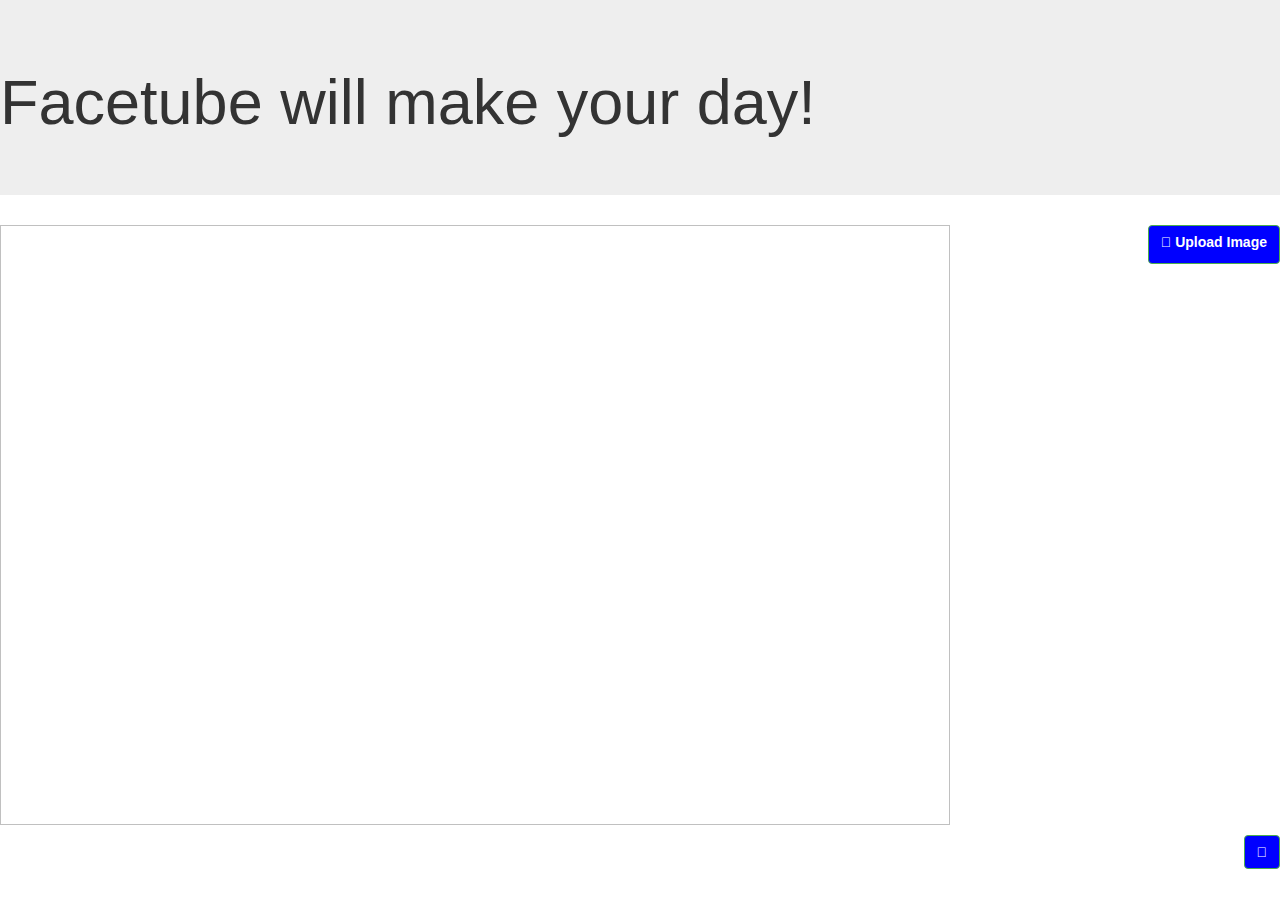
<file: youtube.html>
<!DOCTYPE html>
<html lang="en">

<head>
  <meta charset="UTF-8">
  <title>Face recognition</title>


  <link rel="stylesheet" href="https://maxcdn.bootstrapcdn.com/bootstrap/3.3.7/css/bootstrap.min.css">
  <link rel="stylesheet" href="assets/css/style.css">

</head>

<body>
  <div class="jumbotron">

    <h1>Facetube will make your day!</h1>
        </div>
        <p><input type="file" accept="image/*" name="image" id="file" onchange="loadFile(event)" style="display: none;">
        </p>
        <button type="button" class="btn btn-success"> 
          
        <span class="glyphicon-search" aria-hidden="true">
          
          <label for="file" style="cursor: pointer;">Upload Image</label>
        </span>
          </button>

        <p><img id="output" width="950" height="600" /></p>
        <button type="button" class="btn btn-success"> <span class="glyphicon-search" aria-hidden="true">
        <script>
          var loadFile = function (event) {
            var image = document.getElementById('output');
            image.src = URL.createObjectURL(event.target.files[0]);
            console.log($('#output').attr('src'));

            var x = $('#output').attr('src');
            $('body').append('<img src="' + x + '"/>')
          };
        </script>


      </div>


</body>

</html>
</file>
<file: assets/css/style.css>
.container {
	background-image: url("assets/images/background1.jpg");
  background-size: cover;
  Background-repeat: no-repeat;
	
}
p.navbar-brand{
  font: italic, bold;
  color: gold;

}
.panel-body{
	text-align: center;
  top: 50%;
  left: 50%;
  transform: translate(-50%, -50%);
  color: lightblue;

}
.col-lg-3{
	float: right;
  font-style: italic;
  margin-left: 70%;
  height: 150px;
  width: 300px;
}
btn.btn-primary{
  color: red;
  float: center;
}
.btn.btn-success{
	float: right;
  background: blue;
  color: white;


}


.hero-text {
  text-align: center;
  position: absolute;
  top: 50%;
  left: 50%;
  transform: translate(-50%, -50%);
  color: white;
}



.hero-text {
  text-align: center;
  position: relative;
  top: 50%;
  float: center;
  color: whitesmoke;}


#video{
  width:100%;
  height:650px;
}

::-webkit-scrollbar {
  width: 0px;  /* remove scrollbar space */
  background: transparent;  /* optional: just make scrollbar invisible */
}
/* optional: show position indicator in red */
/*::-webkit-scrollbar-thumb {
  background: #FF0000;
}*/

#wrapper{
max-width:100%;
padding:20px 75px 50px 45px;
position:relative;
}

button:focus {outline:0 !important;}

.left-controls{

position:absolute;
top:0;
left:0;
width:4%;
height:1000px;
z-index:40;
background:#fff;
opacity:1;
cursor:pointer;
text-align:center;
webkit justify content: center;
justify-content:center;
display: webkit box;
display: webkit flex;
display: moz box;
display:ms flexbox;
display:flex;
color:#fff;

}

.fa-chevron-left-extra
{
align-self:center;
position:relative;
height:auto;
top:-250px;
transform-origin: 55% 50%;
font-style:normal;
font-weight:400;
line-height:1;
font-variant:normal;
text-transform:none;
font-size:2.5vw;
transition:transform .1s ease-out 0s;
transition-property: transform;
transition-duration: 0.1s;
transition-timing-function: ease-out;
transition-delay: 0s;
color:blue;
opacity:.1;
}


.right-controls{
position:absolute;
top:0;
right:0;
width:4%;
height:1000px;
z-index:40;
background:#fff;
opacity:1;
cursor:pointer;
text-align:center;
webkit justify content: center;
justify-content:center;
display: webkit box;
display: webkit flex;
display: moz box;
display:ms flexbox;
display:flex;
color:#fff;
}

.fa-chevron-right-extra
{
align-self:center;
position:relative;
height:auto;
top:-250px;
transform-origin: 55% 50%;
font-style:normal;
font-weight:400;
line-height:1;
font-variant:normal;
text-transform:none;
font-size:2.5vw;
transition:transform .1s ease-out 0s;
transition-property: transform;
transition-duration: 0.1s;
transition-timing-function: ease-out;
transition-delay: 0s;
color:blue;
opacity:.1;
}

.title{
color:#eee;
}

.module-section{
max-width: 100%;


overflow: hidden;
overflow-x:scroll;
border-left:1px solid #fff;
border-right:1px solid #fff;

}

ul{
width:600em;
list-style-type:none;
padding:20px 0 50px 0;



}

#content{
position:relative;
}

/*
.arrow-guides, .arrow-guides:hover{

font-size:29px;
font-family: FontAwesome;
font-style: normal;
font-weight: normal;
float:left;
position:relative;
top:80px;
left:-10px;
padding: 10px 5px 5px 2px;
background:#999;
color:#fff;
}
*/

/*
.arrow-guides-right, .arrow-guides-right:hover{

font-size:29px;
font-family: FontAwesome;
font-style: normal;
font-weight: normal;
float:right;
position:relative;
bottom:185px;
right:-40px;
padding: 10px 2px 5px 5px;
background:#999;
color:#fff;
}

*/


.imagecard{
  width:100%;
  height:200px;
  padding : 1% 2% 1% 2%;
  -moz-box-shadow: 0px 1px 5px 0px #676767;
  -webkit-box-shadow: 0px 1px 5px 0px #676767;
  box-shadow: 0px 1px 5px 0px #676767;
  margin-bottom: 10px;
}
#image{
  width:100%;
  height:50%;
}

.card{
width: 25em;
height:350px;
background:#fff;
float:left;
margin-right:10px;
margin-bottom:50px;
cursor:pointer;
transform: scale(1);
visibility:visible;
-moz-box-shadow: 0px 1px 5px 0px #676767;
-webkit-box-shadow: 0px 1px 5px 0px #676767;
box-shadow: 0px 1px 5px 0px #676767;

}

.card:hover{
cursor:pointer;
transform: scale(1);
visibility:visible;
transition: all .2s ease-in-out;
transform: scale(1.1); 
z-index:100;
position:relative;
transition-timing-function:cubic-bezier(0.5, 0, 0.1, 1);
transition-duration:400ms;


}

.inside-top{
width:100%;
height:150px;
background:#000;
position:absolute;
top:0;
left:0;
z-index:100;

}



.clearfix {
overflow: auto;
zoom: 1;
}

#mainvideo{
  /* padding: 20px 75px 20px 45px; */
  width:100%;
  height:750px;
  background: transparent url(assets/images/redplay.png) center center no-repeat;

}
.play{
  width:50px;
  height:50px;
  position:absolute;
  top :100%;
  left:50%;
}
.inside-top:active {
border:solid 2px red;

}
</file>
